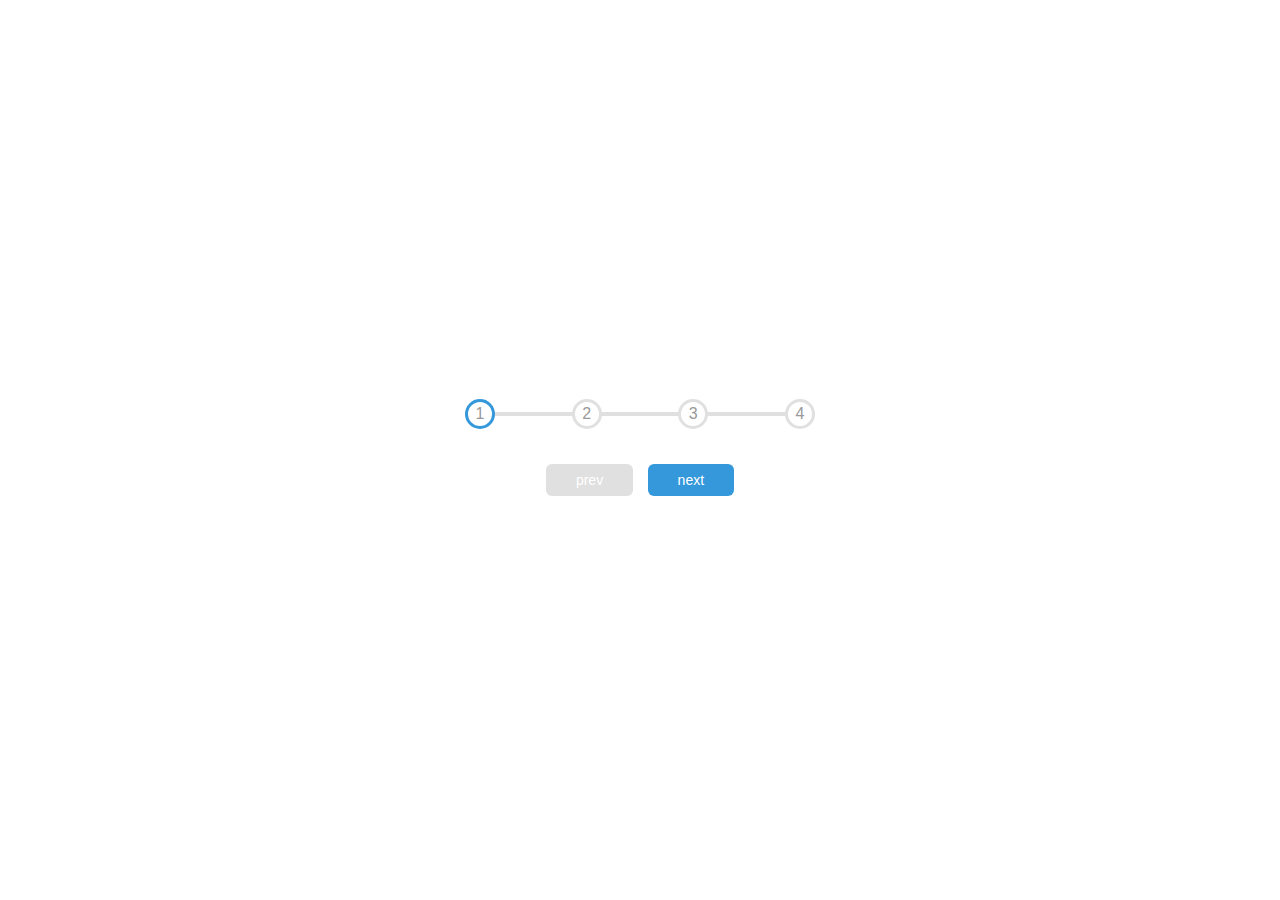
<file: Project_1_Creating_Progress_Steps/index.html>
<!DOCTYPE html>
<html lang="en">
<head>
    <meta charset="UTF-8">
    <meta http-equiv="X-UA-Compatible" content="IE=edge">
    <meta name="viewport" content="width=device-width, initial-scale=1.0">
    <title>Progress steps</title>
    <link rel="stylesheet" type="text/css" href="style.css">
</head>
<body>
   
    <div class="container">
        <div class="progress-container">
            <div class="progress" id="progress"></div>
            <div class="circle active">1</div>
            <div class="circle">2</div>
            <div class="circle">3</div>
            <div class="circle">4</div>
        </div>
      <button class="btn" id="prev" disabled>prev</button>
      <button class="btn" id="next">next</button>
    </div>
    <script src="script.js"></script>

</body> 
</html>
</file>
<file: Project_1_Creating_Progress_Steps/style.css>
:root{
    --line-border-fill:#3498db;
    --line-border-empty:#e0e0e0;

}

*{
    box-sizing: border-box;
}
body{
/* background-color:rgb(129, 26, 54); */
    /* background-color:#f6f7f6; */
    font-family: 'Multi',sans-serif;
    display: flex;
    /* flex-direction: column; */
    align-items: center;
    justify-content: center;
    height: 100vh;
    overflow: hidden;
    margin: 0; 
}
.container{
    text-align: center;
}
.progress-container{
    display: flex;
    justify-content: space-between;
    position: relative;
    margin-bottom: 30px;
    max-width: 100%;
    width: 350px;
}
.progress-container::before{
    content: '';
    background-color: var(--line-border-empty);
    position:absolute;
    top: 50%;
    left: 0;
    transform: translateY(-50%);
    height: 4px;
    width: 100%;
    z-index: -1;

}

.progress{
    background-color:var(--line-border-fill);
    position:absolute;
    top: 50%;
    left: 0;
    transform: translateY(-50%);
    height: 4px;
    width: 0%;
    z-index: -1;
    transition: 0.4s ease;
}
.circle{
    background-color: #fff;
    color: #999;
    border-radius: 50%;
    height: 30px;
    width: 30px;
    display: flex;
    align-items: center;
    justify-content: center;
    border: 3px solid var(--line-border-empty);
    transition: 0.4s ease;
}

.circle.active{
    border-color: var(--line-border-fill);
}

.btn{
background-color: var(--line-border-fill);
color: #fff;
border: 0;
border-radius: 6px;
cursor: pointer;
font-family: inherit;
padding: 8px 30px;
margin: 5px;
font-size: 14px;
}

.btn:active{
    transform: scale(0.98);

}
.btn:focus{
    outline: 0;
}
.btn:disabled{
    background-color: var(--line-border-empty);
    cursor: not-allowed;
}
</file>
